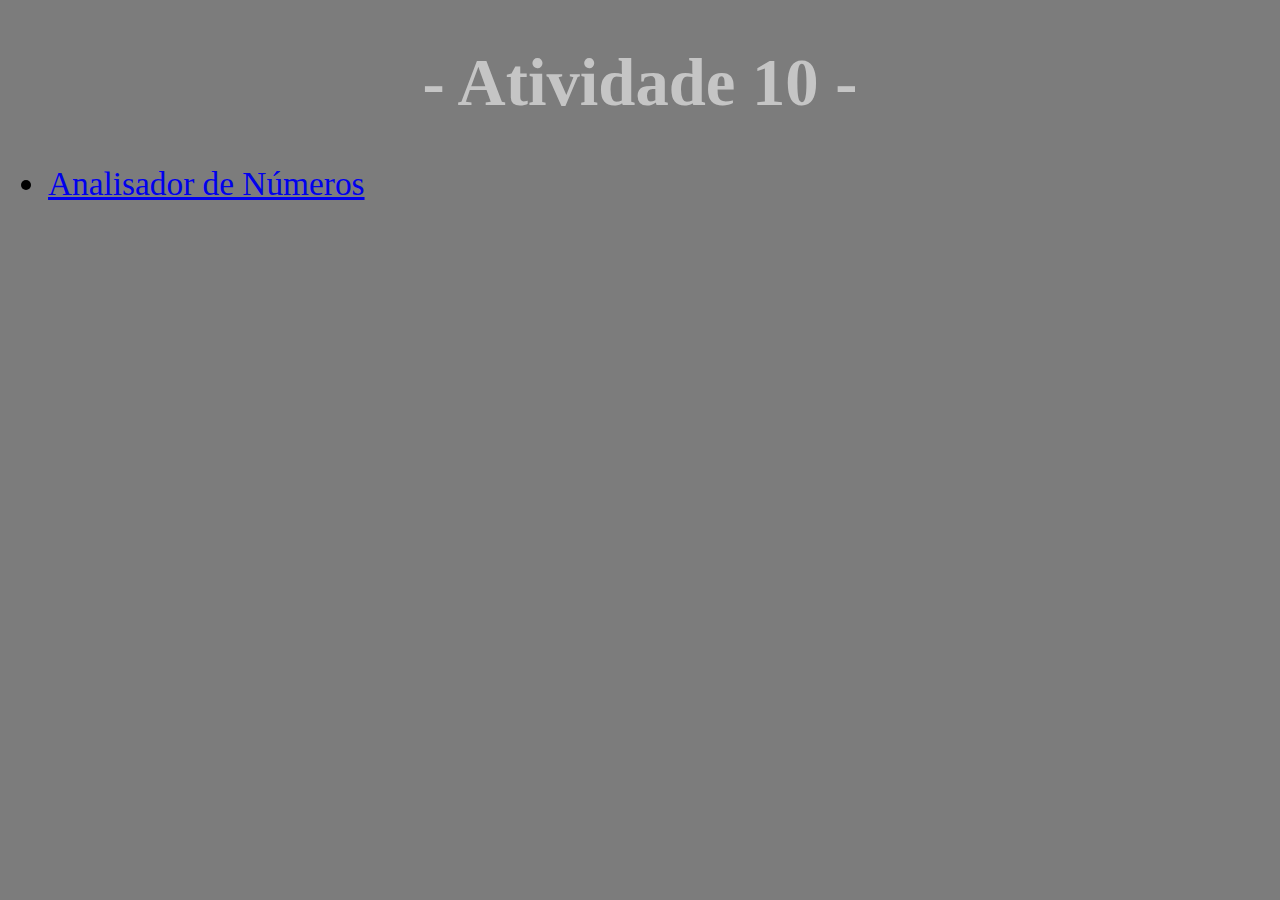
<file: index.html>
<!DOCTYPE html>
<html lang="pt-br">
<head>
  <meta charset="UTF-8">
  <meta http-equiv="X-UA-Compatible" content="IE=edge">
  <meta name="viewport" content="width=device-width, initial-scale=1.0">
  <title>Atividade JS</title>
  <link rel="stylesheet" href="index.css">
</head>
<body>
    <header>
        <h1>
             - Atividade 10 -
        </h1>
    </header>
    <footer>
        <ul>
            <li><a href="numeros.html">Analisador de Números</a></li>
        </ul>
    </footer>
</body>
</html>
</file>
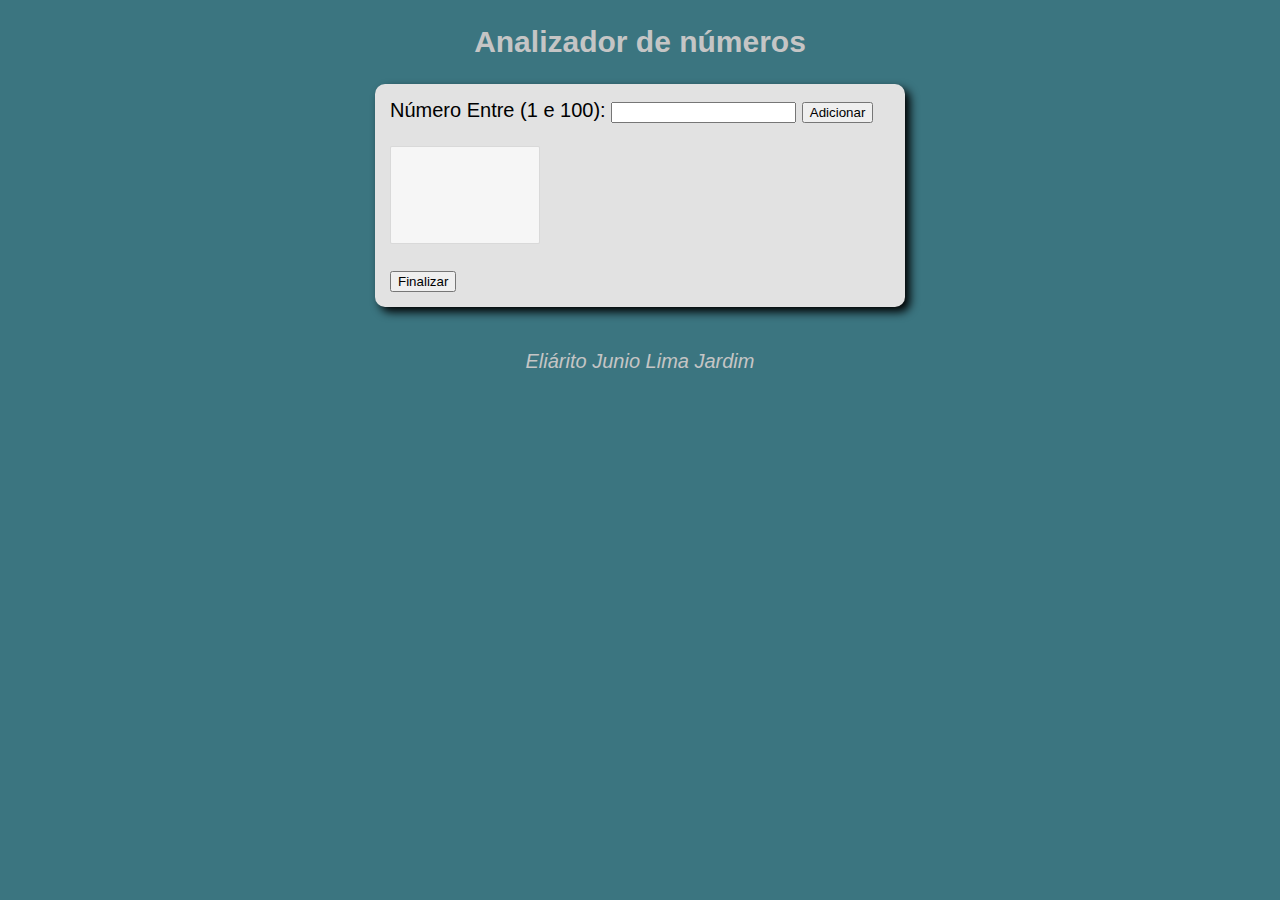
<file: numeros.html>
<!DOCTYPE html>
<html lang="pt-br">
<head>
  <meta charset="UTF-8">
  <meta http-equiv="X-UA-Compatible" content="IE=edge">
  <meta name="viewport" content="width=device-width, initial-scale=1.0">
  <title>Atividade JS</title>
  <link rel="stylesheet" href="numeros.css">
</head>
<body>
    <header>
        <h2>
            Analizador de números
        </h2>
    </header>
    <section>
        <div>
            Número Entre (1 e 100):
            <input type="number" name="fnum" id="fnum">
            <input type="button" value="Adicionar" onclick="adicionar()">
            <br><br><select name="flista" id="flista" disabled="disabled" size='6'></select>
            <br><br><input type="button" value="Finalizar" onclick="finalizar()">
        </div>
        <div id='res'>

        </div>
    </section>
    <footer>
        <p><br>Eliárito Junio Lima Jardim</p>
    </footer>
    <script src="numeros.js"></script>
</body>
</html>
</file>
<file: index.css>
body {
    background: rgb(124, 124, 124);
    font: normal 15pt Arial; 
}
header {
    color:rgb(197, 197, 197);
    text-align: center;
    font-style: italic;
    font: normal 25pt italic;
}
footer {
    text-align: left;
    font-style: italic;
    font: normal 25pt italic;
}
</file>
<file: numeros.css>
body {
    background: rgb(59, 117, 128);
    font: normal 15pt Arial; 
}

header {
    color:rgb(197, 197, 197);
    text-align: center;
}

section {
    background: rgb(226, 226, 226);
    border-radius: 10px;
    padding: 15px;
    width: 500px;
    margin: auto;
    box-shadow: 5px 5px 10px black;
}
select#flista{
    width: 150px;
}

footer {
    color:rgb(197, 197, 197);
    text-align: center;
    font-style: italic;
}
</file>
